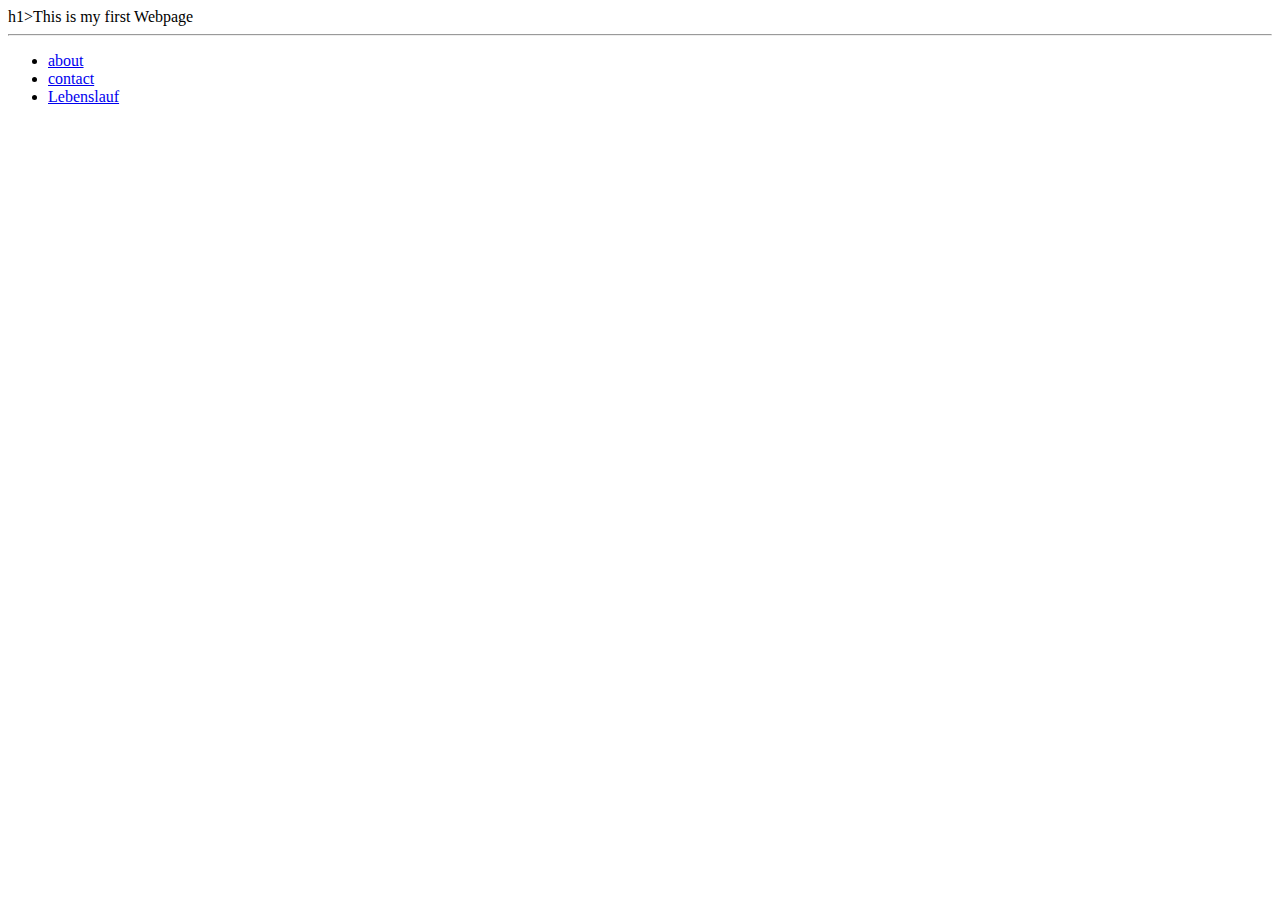
<file: index.html>
<!DOCTYPE html>
<html lang="en">
<head>
    <meta charset="UTF-8">
    <meta name="viewport" content="width=device-width, initial-scale=1.0">
    <title>Document</title>
</head>
<body>
    h1>This is my first Webpage</h1>
    <hr>
    <ul>
        <li> <a href="about.html" target="_blank">about </a></li>
        <li> <a href="contact.html" target="_blank">contact</a></li>
        <li><a href="lebenslauf.html" target="_blank">Lebenslauf</a></li>
    </ul>
    
</body>
</html>
</file>
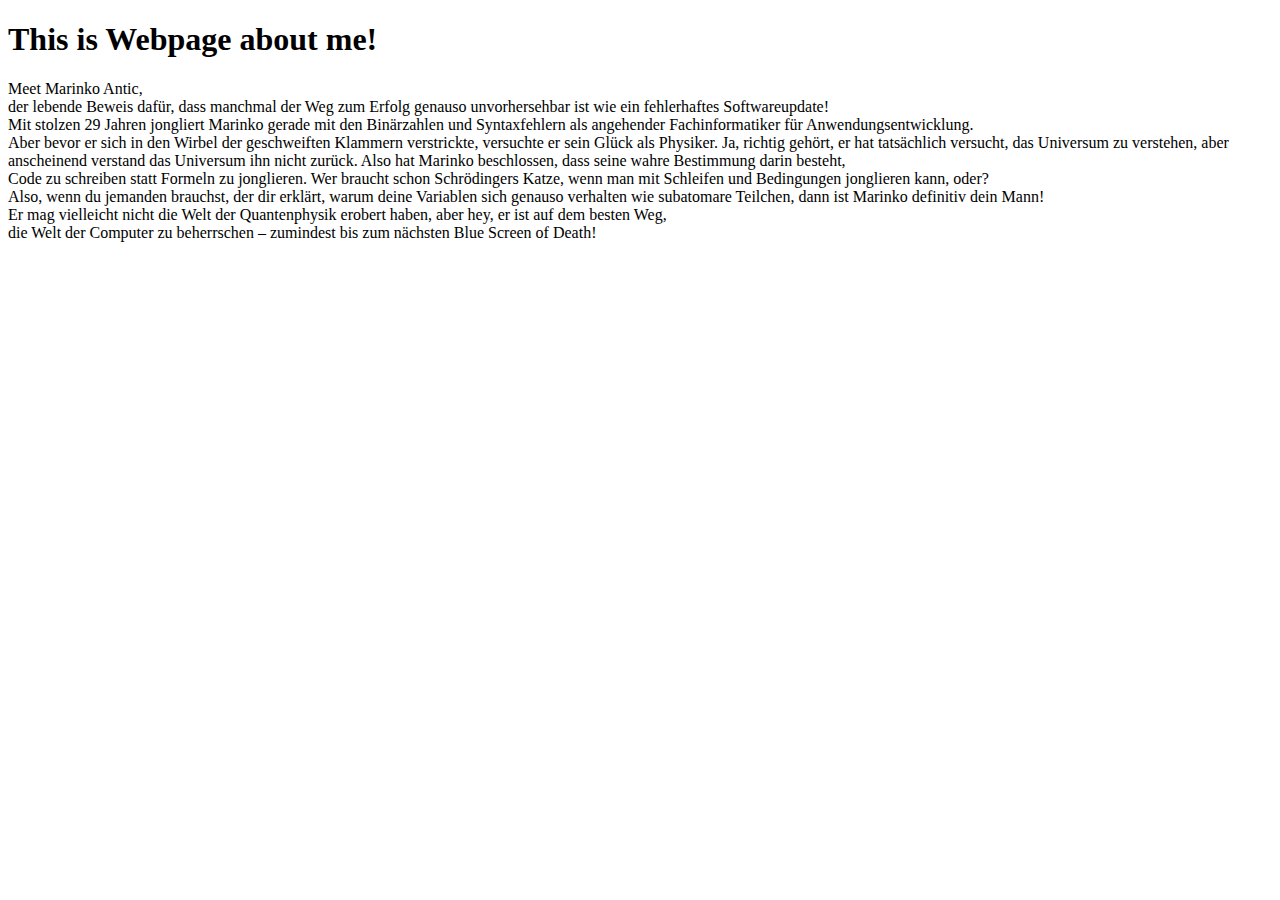
<file: about.html>
<!DOCTYPE html>
<html lang="en">
<head>
    <meta charset="UTF-8">
    <meta name="viewport" content="width=device-width, initial-scale=1.0">
    <title>Document</title>
</head>
<body>
    <h1>This is Webpage about me!</h1>
    <p>
        Meet Marinko Antic, <br />
        der lebende Beweis dafür, dass manchmal der Weg zum Erfolg genauso
        unvorhersehbar ist wie ein fehlerhaftes Softwareupdate! <br />
  
        Mit stolzen 29 Jahren jongliert Marinko gerade mit den Binärzahlen und
        Syntaxfehlern als angehender Fachinformatiker für Anwendungsentwicklung.
        <br />
        Aber bevor er sich in den Wirbel der geschweiften Klammern verstrickte,
        versuchte er sein Glück als Physiker. Ja, richtig gehört, er hat
        tatsächlich versucht, das Universum zu verstehen, aber anscheinend
        verstand das Universum ihn nicht zurück. Also hat Marinko beschlossen,
        dass seine wahre Bestimmung darin besteht, <br />
        Code zu schreiben statt Formeln zu jonglieren. Wer braucht schon
        Schrödingers Katze, wenn man mit Schleifen und Bedingungen jonglieren
        kann, oder? <br />
  
        Also, wenn du jemanden brauchst, der dir erklärt, warum deine Variablen
        sich genauso verhalten wie subatomare Teilchen, dann ist Marinko definitiv
        dein Mann! <br />
        Er mag vielleicht nicht die Welt der Quantenphysik erobert haben, aber
        hey, er ist auf dem besten Weg, <br />
        die Welt der Computer zu beherrschen – zumindest bis zum nächsten Blue
        Screen of Death!
      </p>
</body>
</html>
</file>
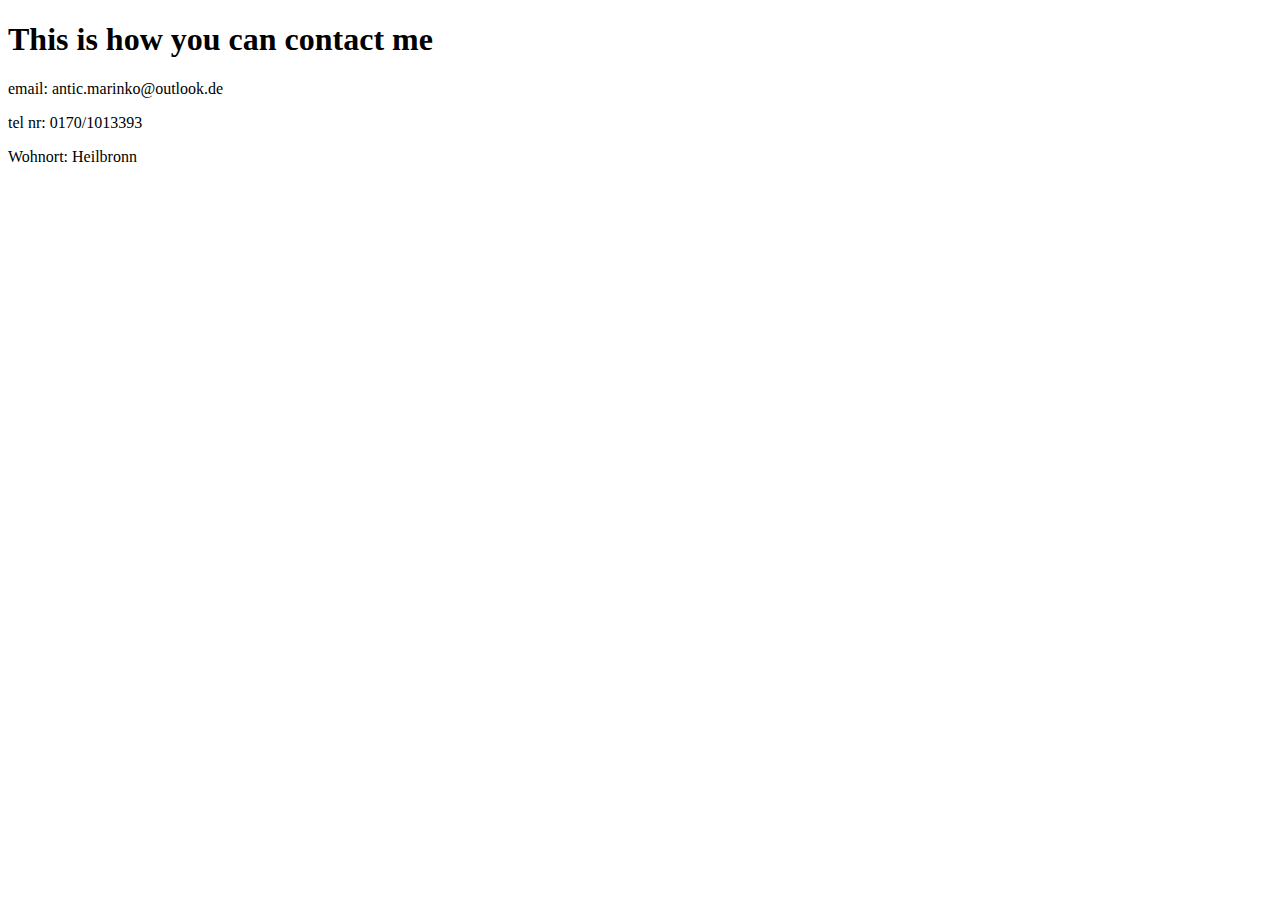
<file: contact.html>
<!DOCTYPE html>
<html lang="en">
<head>
    <meta charset="UTF-8">
    <meta name="viewport" content="width=device-width, initial-scale=1.0">
    <title>Document</title>
</head>
<body>
    <h1>This is how you can contact me</h1>
    <p>email: antic.marinko@outlook.de</p>
    <p>tel nr: 0170/1013393</p>
    <p>Wohnort: Heilbronn</p>

</body>
</html>
</file>
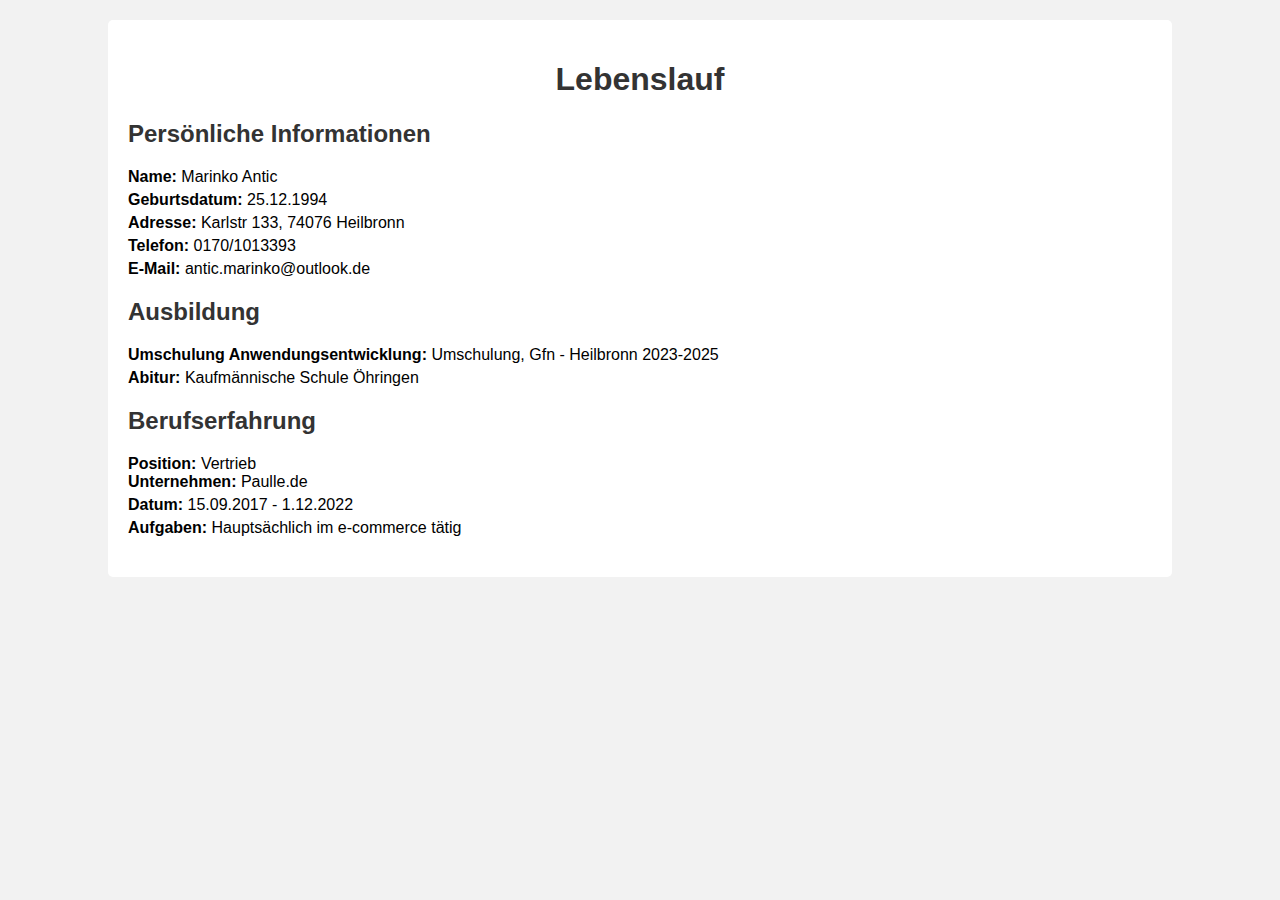
<file: lebenslauf.html>
<!DOCTYPE html>
<html lang="de">
<head>
  <meta charset="UTF-8">
  <meta name="viewport" content="width=device-width, initial-scale=1.0">
  <title>Lebenslauf</title>
  <link rel="stylesheet" href="styles.css">
</head>
<body>

  <div class="container">
    <header>
      <h1>Lebenslauf</h1>
    </header>
    
    <section id="personal-info">
      <h2>Persönliche Informationen</h2>
      <ul>
        <li><strong>Name:</strong> Marinko Antic</li>
        <li><strong>Geburtsdatum:</strong> 25.12.1994</li>
        <li><strong>Adresse:</strong> Karlstr 133, 74076 Heilbronn</li>
        <li><strong>Telefon:</strong> 0170/1013393</li>
        <li><strong>E-Mail:</strong> antic.marinko@outlook.de</li>
      </ul>
    </section>
    
    <section id="education">
      <h2>Ausbildung</h2>
      <ul>
        <li><strong>Umschulung Anwendungsentwicklung:</strong> Umschulung, Gfn - Heilbronn 2023-2025</li>
        <li><strong>Abitur:</strong> Kaufmännische Schule Öhringen</li>
      </ul>
    </section>
    
    <section id="experience">
      <h2>Berufserfahrung</h2>
      <ul>
        <li>
          <strong>Position:</strong> Vertrieb
          <ul>
            <li><strong>Unternehmen:</strong> Paulle.de</li>
            <li><strong>Datum:</strong> 15.09.2017 - 1.12.2022</li>
            <li><strong>Aufgaben:</strong> Hauptsächlich im e-commerce tätig </li>
          </ul>
        </li>
      </ul>
    </section>
    
  </div>

</body>
</html>
</file>
<file: styles.css>
body {
    font-family: Arial, sans-serif;
    margin: 0;
    padding: 0;
    background-color: #f2f2f2;
  }
  
  .container {
    width: 80%;
    margin: 20px auto;
    background-color: #fff;
    padding: 20px;
    border-radius: 5px;
  }
  
  header {
    text-align: center;
  }
  
  h1 {
    color: #333;
  }
  
  section {
    margin-bottom: 20px;
  }
  
  h2 {
    color: #333;
  }
  
  ul {
    list-style-type: none;
    padding: 0;
  }
  
  li {
    margin-bottom: 5px;
  }
  
  strong {
    font-weight: bold;
  }
</file>
